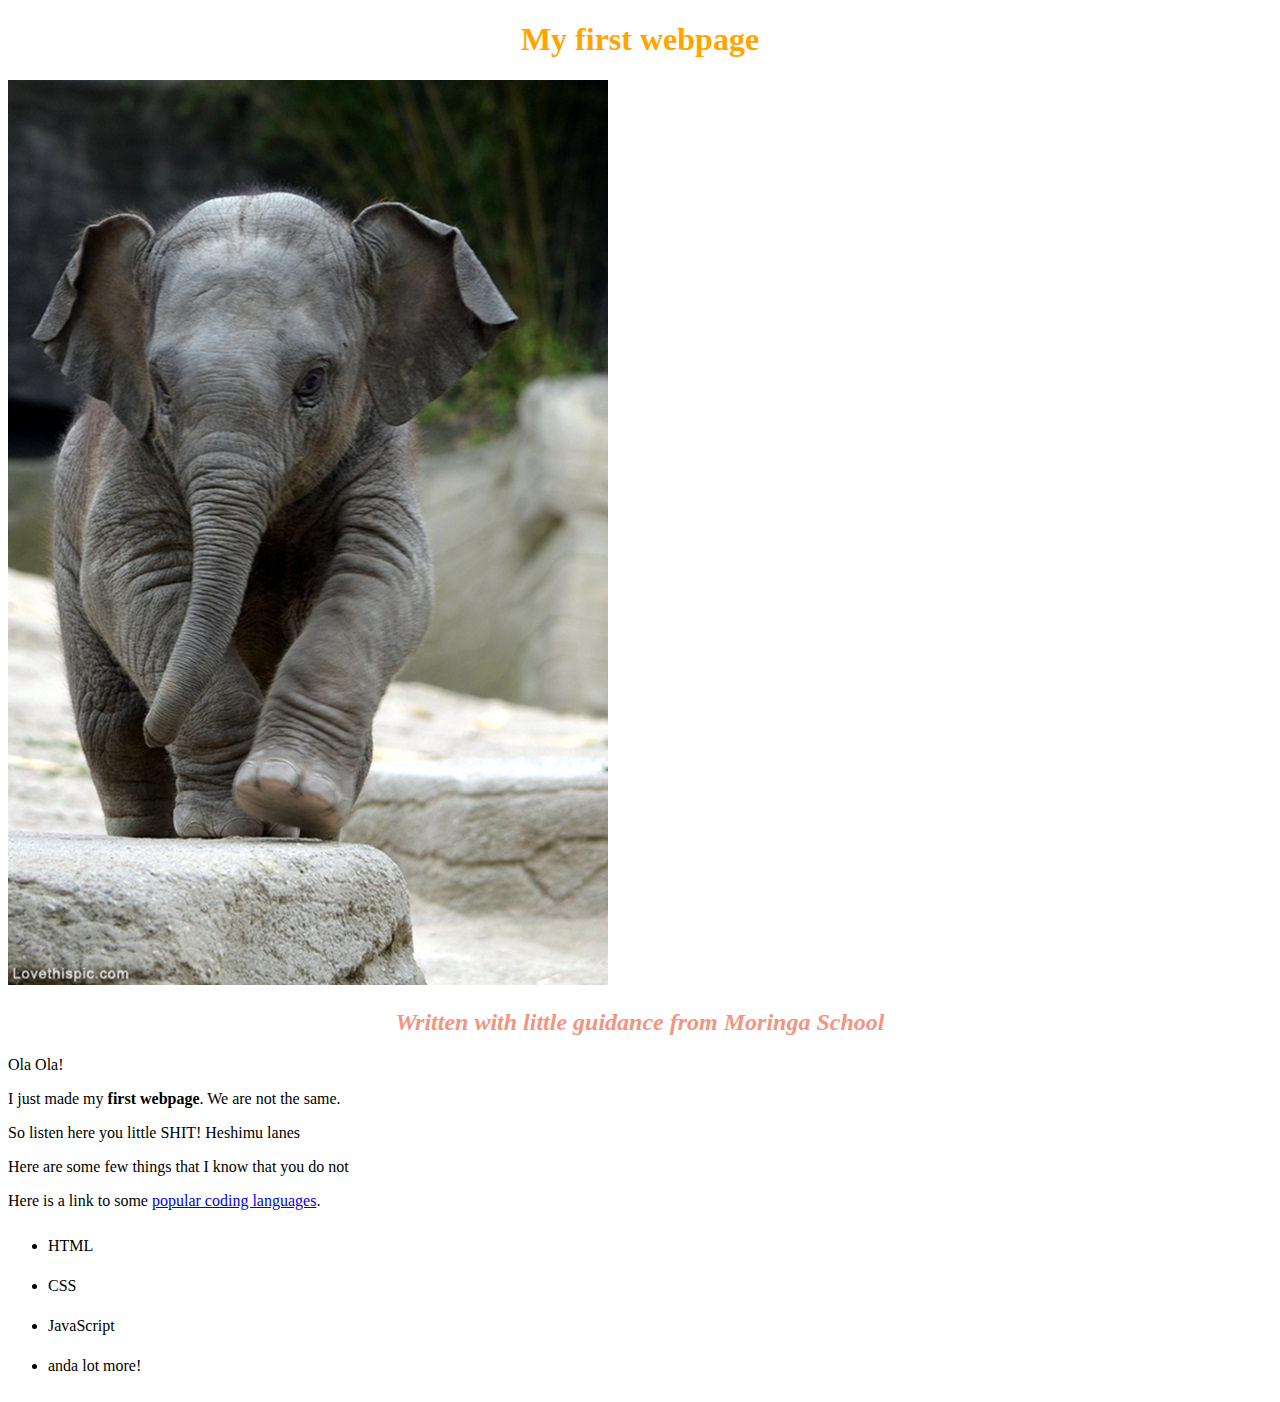
<file: index.html>
<!DOCTYPE html>
<html>
  <head>
    <title>My first webpage!</title>
    <link href="CSS/styles.css" rel="stylesheet" type="text/css">
  </head>
  <body>
    <h1>My first webpage</h1>
    <img src="image/elephant.jpg" alt="A photo of an elephant">
    <h2>Written with little guidance from <em>Moringa School</em></h2>

    <p>Ola Ola!</p>
    <p>I just made my <strong>first webpage</strong>. We are not the same.</p>
    <p>So listen here you little SHIT! Heshimu lanes</p>
    <p>Here are some few things that I know that you do not</p>
    <p>Here is a link to some <a href="https://towardsdatascience.com/top-7-modern-programming-language-to-learn-now-156863bd1eec"> popular coding languages</a>.</p>
    <ul>
      <li>HTML</li>
      <li>CSS</li>
      <li>JavaScript</li>
      <li>anda lot more!</li>
    </ul>
  </body>
</html>
</file>
<file: CSS/styles.css>
h1 {
  color: orange;
  text-align: center;
}
h2 {
  color: #F39581;
  font-style: italic;
  text-align: center;
}
p {
  fot-family: sans-serif;
}
ul{
  line-height: 40px;
}
</file>
